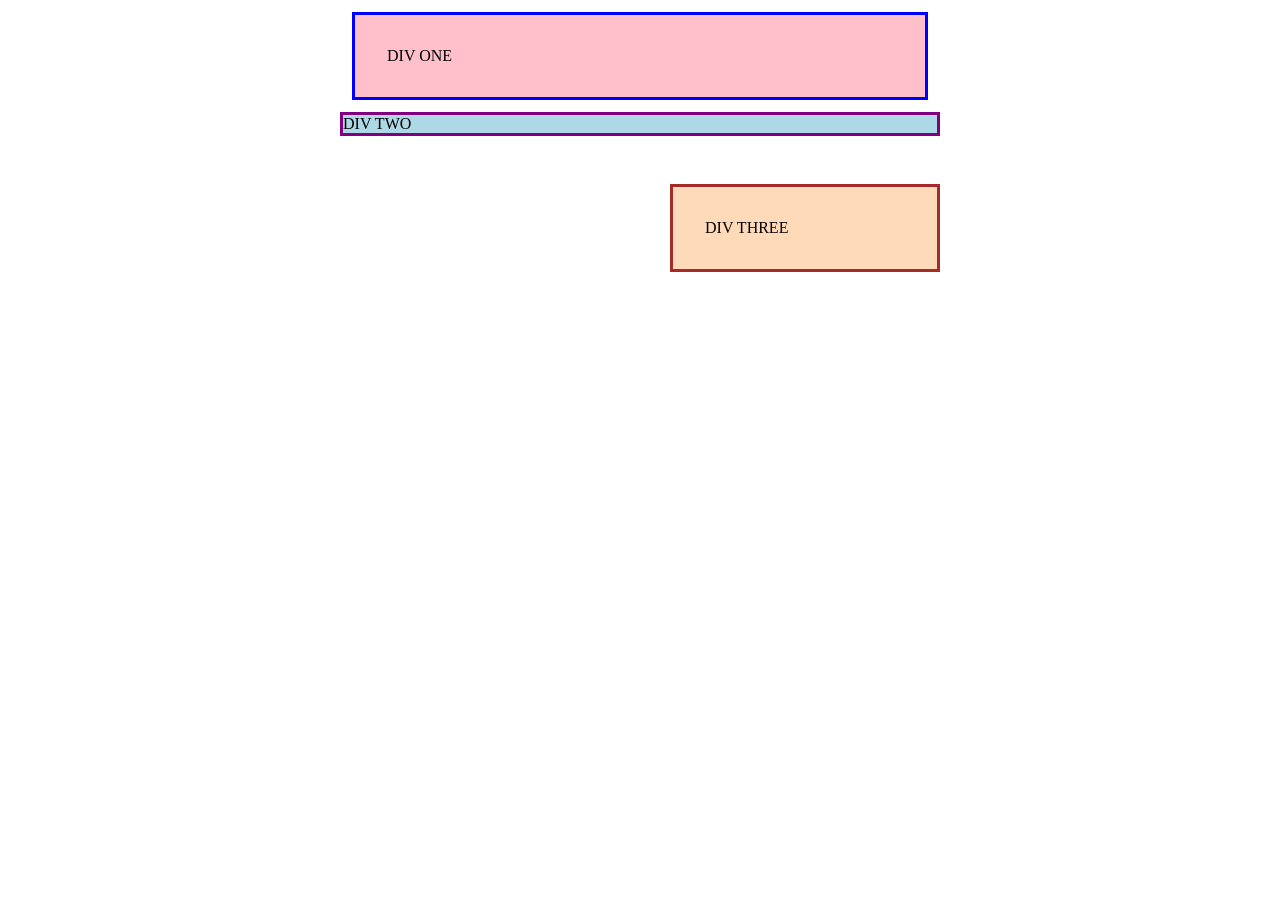
<file: foundations/block-and-inline/01-margin-and-padding-1/index.html>
<!DOCTYPE html>
<html lang="en">
  <head>
    <meta charset="UTF-8">
    <meta http-equiv="X-UA-Compatible" content="IE=edge">
    <meta name="viewport" content="width=device-width, initial-scale=1.0">
    <title>Margin and Padding exercise</title>
    <link rel="stylesheet" href="style.css">
  </head>
  <body>
    <div class="one">
      DIV ONE
    </div>
    <div class="two">
      DIV TWO
    </div>
    <div class="three">
      DIV THREE
    </div>
  </body>
</html>
</file>
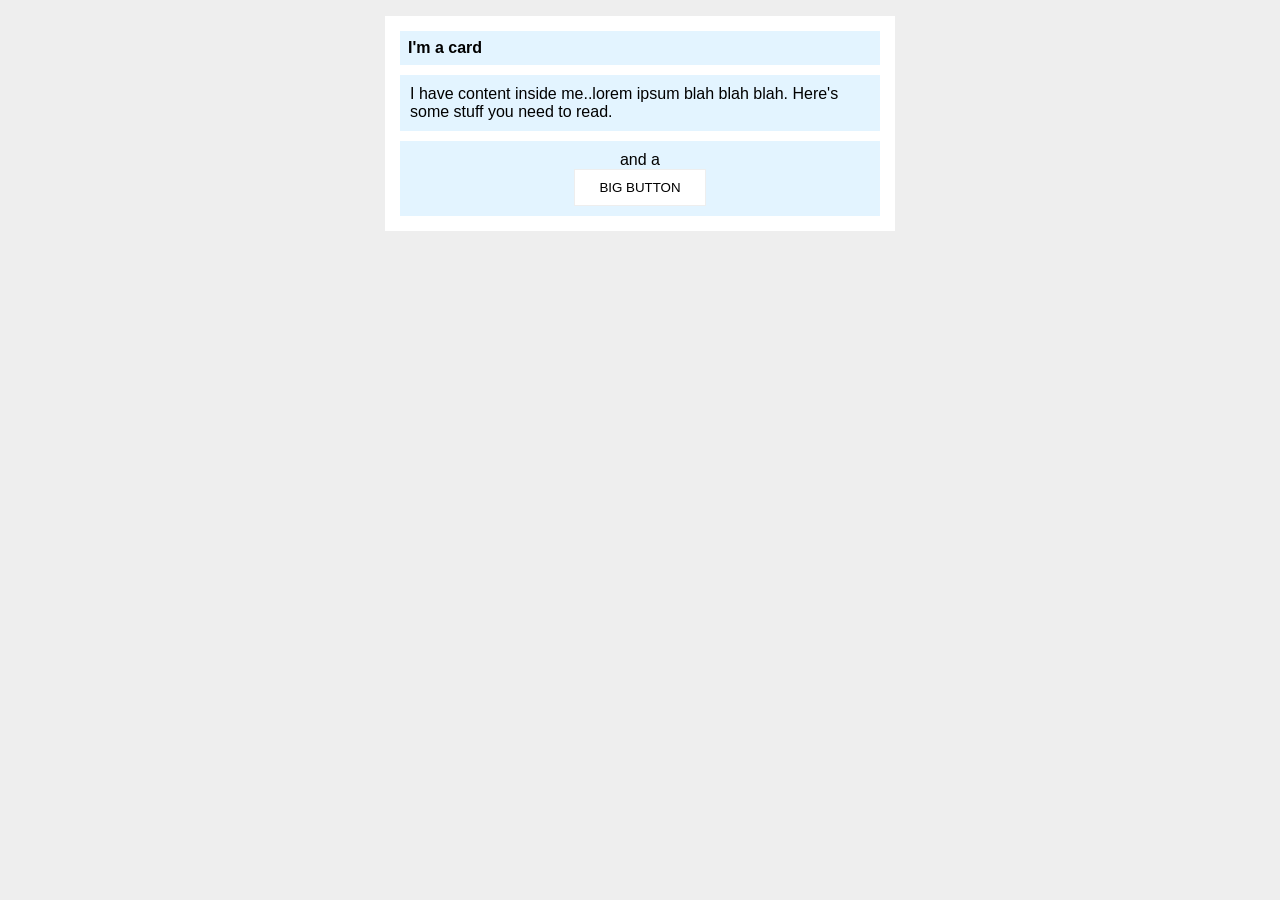
<file: foundations/block-and-inline/02-margin-and-padding-2/index.html>
<!DOCTYPE html>
<html lang="en">
  <head>
    <meta charset="UTF-8">
    <meta http-equiv="X-UA-Compatible" content="IE=edge">
    <meta name="viewport" content="width=device-width, initial-scale=1.0">
    <title>Margin and Padding exercise 2</title>
    <link rel="stylesheet" href="style.css">
  </head>
  <body>
    <div class="card">
      <h1 class="title">I'm a card</h1>
      <div class="content">I have content inside me..lorem ipsum blah blah blah. Here's some stuff you need to read.</div>
      <div class="button-container">and a <button>BIG BUTTON</button></div>
    </div>
  </body>
</html>
</file>
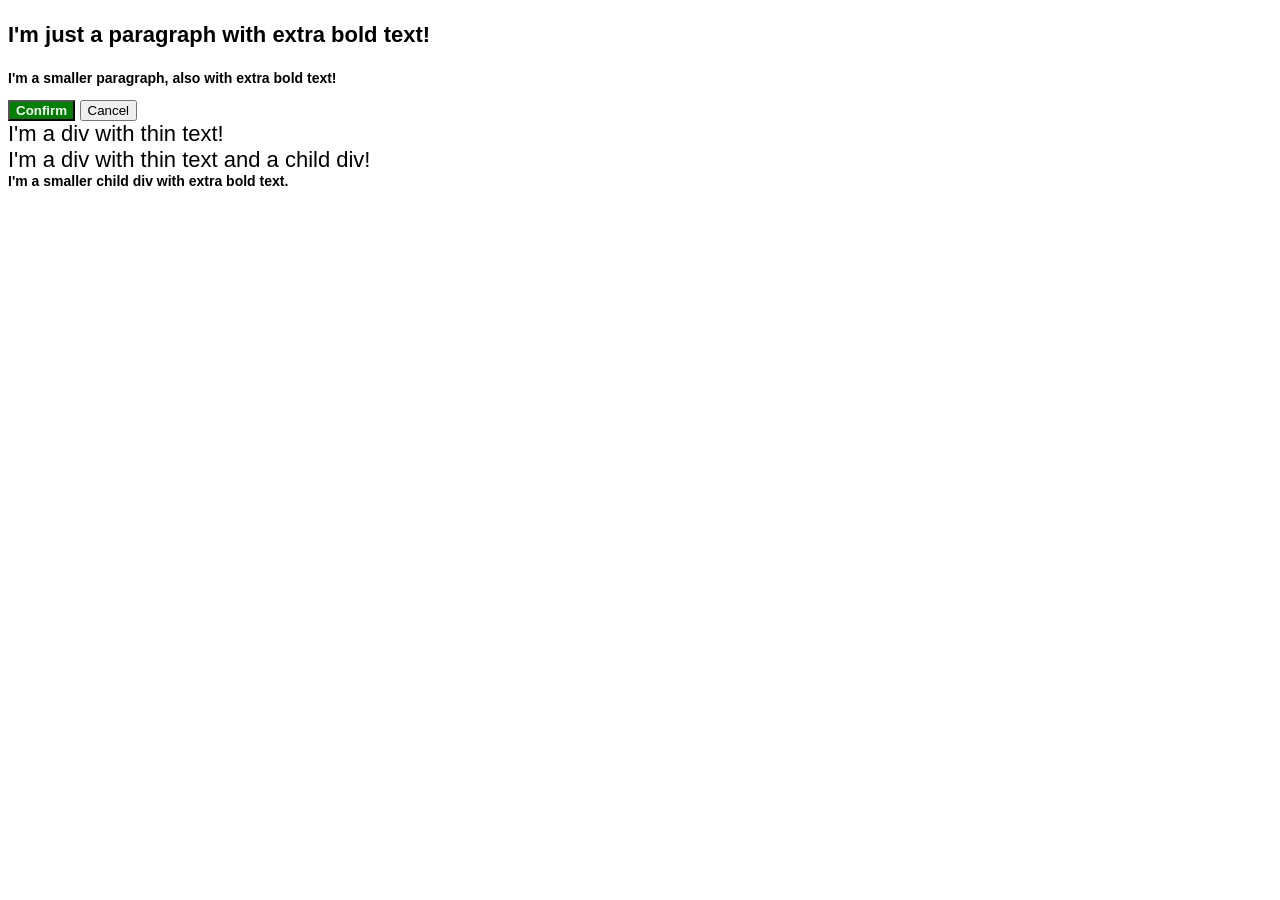
<file: foundations/cascade/01-cascade-fix/index.html>
<!DOCTYPE html>
<html lang="en">
  <head>
    <meta charset="UTF-8">
    <meta http-equiv="X-UA-Compatible" content="IE=edge">
    <meta name="viewport" content="width=device-width, initial-scale=1.0">
    <title>Fix the Cascade</title>
    <link rel="stylesheet" href="style.css">
  </head>
  <body>
    <p class="para">I'm just a paragraph with extra bold text!</p>
    <p class="para small-para">I'm a smaller paragraph, also with extra bold text!</p>

    <button id="confirm-button" class="button confirm">Confirm</button>
    <button id="cancel-button" class="button cancel">Cancel</button>

    <div class="text">I'm a div with thin text!</div>
    <div class="text">I'm a div with thin text and a child div!
      <div class="text child">I'm a smaller child div with extra bold text.</div>
    </div>
  </body>
</html>
</file>
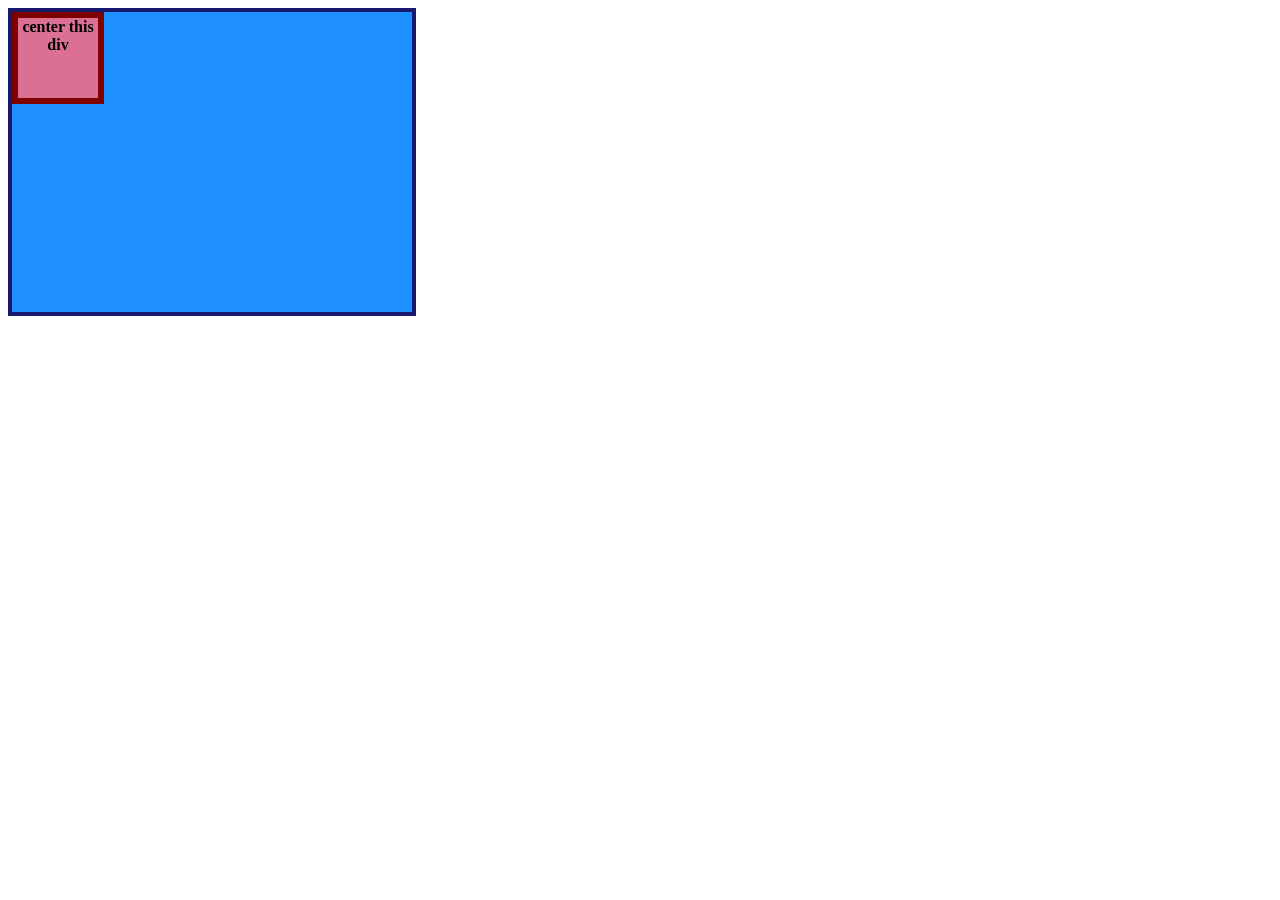
<file: foundations/flex/01-flex-center/index.html>
<!DOCTYPE html>
<html lang="en">
  <head>
    <meta charset="UTF-8">
    <meta http-equiv="X-UA-Compatible" content="IE=edge">
    <meta name="viewport" content="width=device-width, initial-scale=1.0">
    <title>CENTER THIS DIV</title>
    <link rel="stylesheet" href="style.css">
  </head>
  <body>
    <div class="container">
      <div class="box">center this div</div>
    </div>
  </body>
</html>
</file>
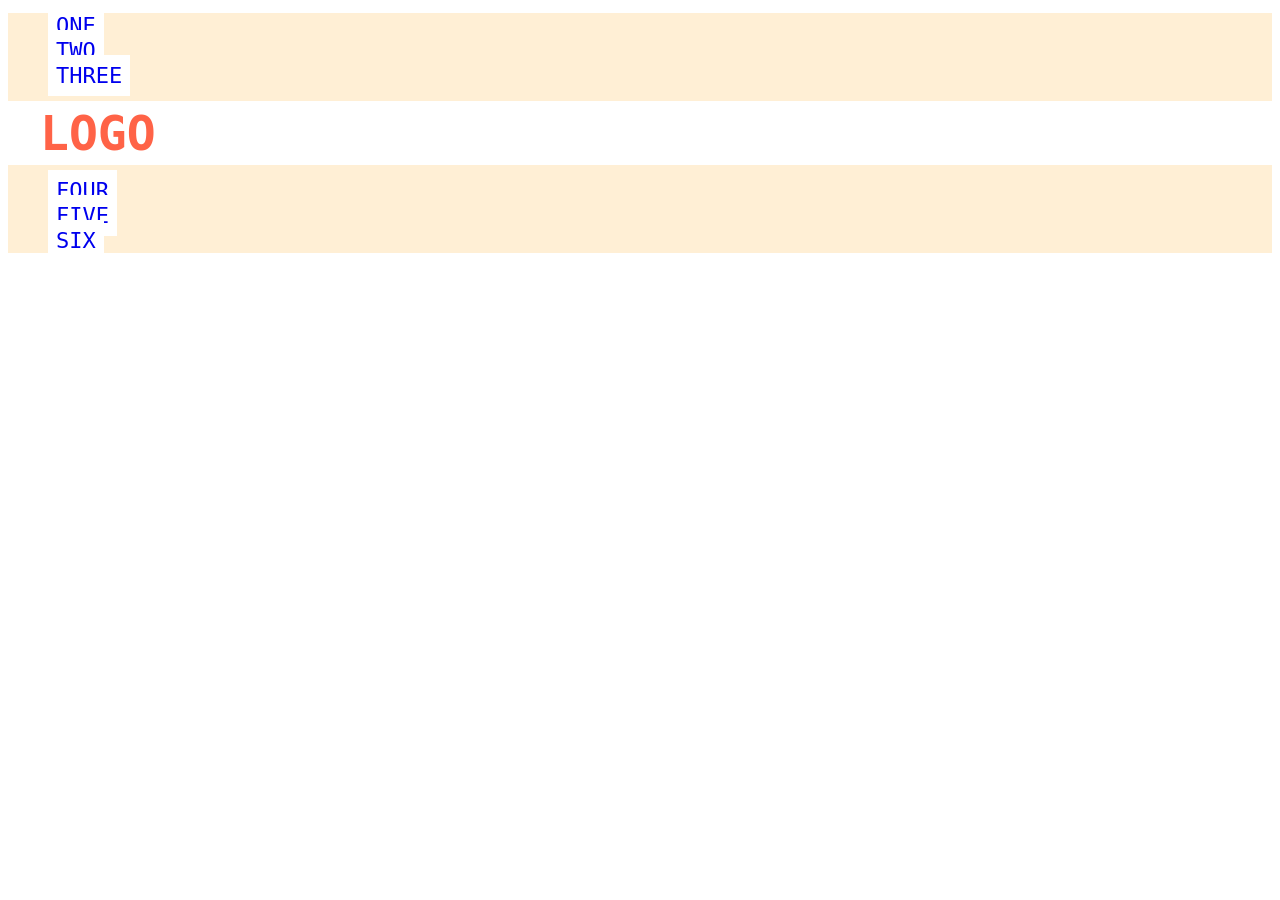
<file: foundations/flex/02-flex-header/index.html>
<!DOCTYPE html>
<html lang="en">
  <head>
    <meta charset="UTF-8">
    <meta http-equiv="X-UA-Compatible" content="IE=edge">
    <meta name="viewport" content="width=device-width, initial-scale=1.0">
    <title>Flex Header</title>
    <link rel="stylesheet" href="style.css">
  </head>
  <body>
    <div class="header">
      <div class="left-links">
        <ul>
          <li><a href="#">ONE</a></li>
          <li><a href="#">TWO</a></li>
          <li><a href="#">THREE</a></li>
        </ul>
      </div>
      <div class="logo">LOGO</div>
      <div class="right-links">
        <ul>
          <li><a href="#">FOUR</a></li>
          <li><a href="#">FIVE</a></li>
          <li><a href="#">SIX</a></li>
        </ul>
      </div>
    </div>
  </body>
</html>
</file>
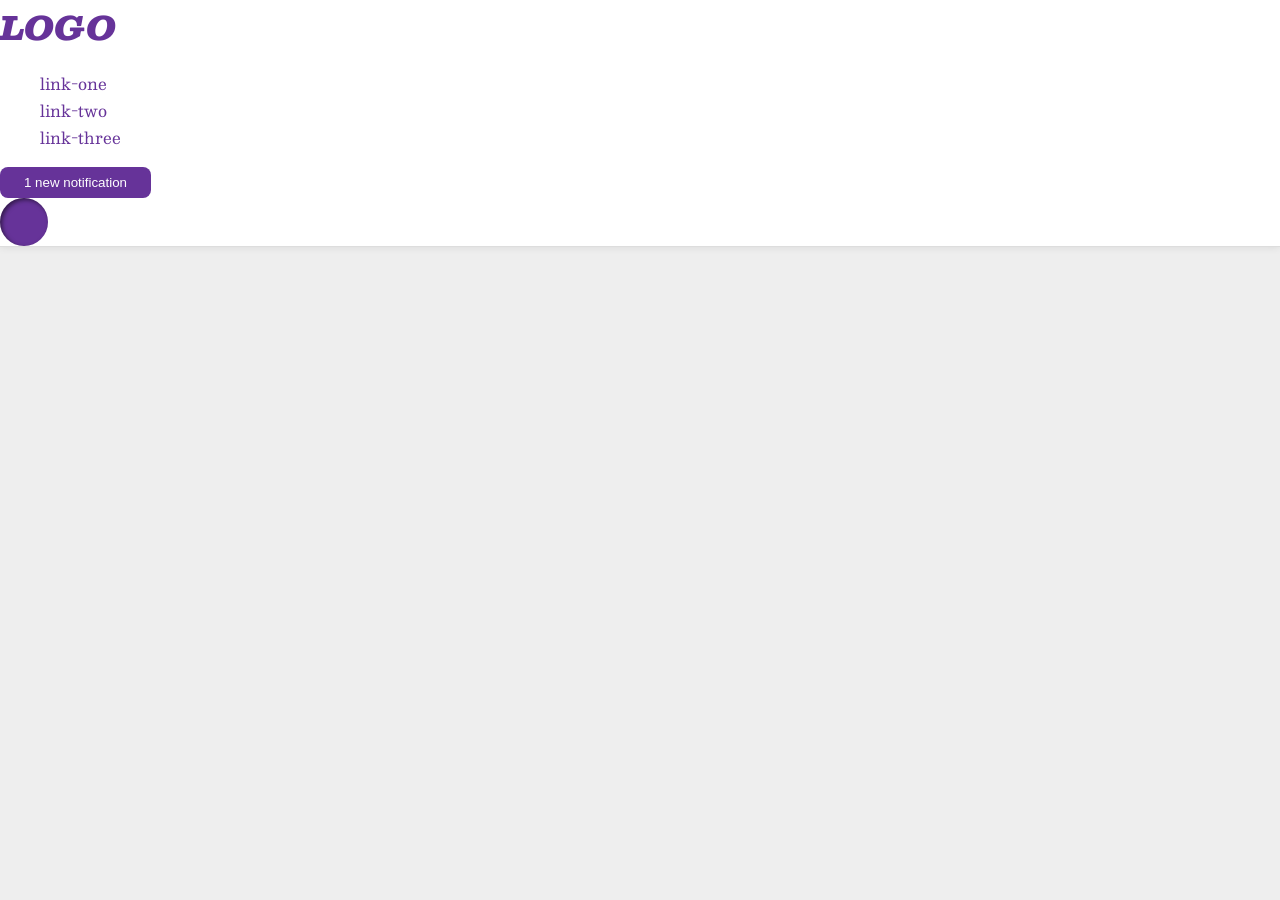
<file: foundations/flex/03-flex-header-2/index.html>
<!DOCTYPE html>
<html lang="en">
  <head>
    <meta charset="UTF-8">
    <meta http-equiv="X-UA-Compatible" content="IE=edge">
    <meta name="viewport" content="width=device-width, initial-scale=1.0">
    <title>Flex Header 2</title>
    <link rel="stylesheet" href="style.css">
  </head>
  <body>
    <div class="header">
      <div class="logo">
        LOGO
      </div>
      <ul class="links">
        <li><a href="https://google.com">link-one</a></li>
        <li><a href="https://google.com">link-two</a></li>
        <li><a href="https://google.com">link-three</a></li>
      </ul>
      <button class="notifications">
        1 new notification
      </button>
      <div class="profile-image"></div>
    </div>
  </body>
</html>
</file>
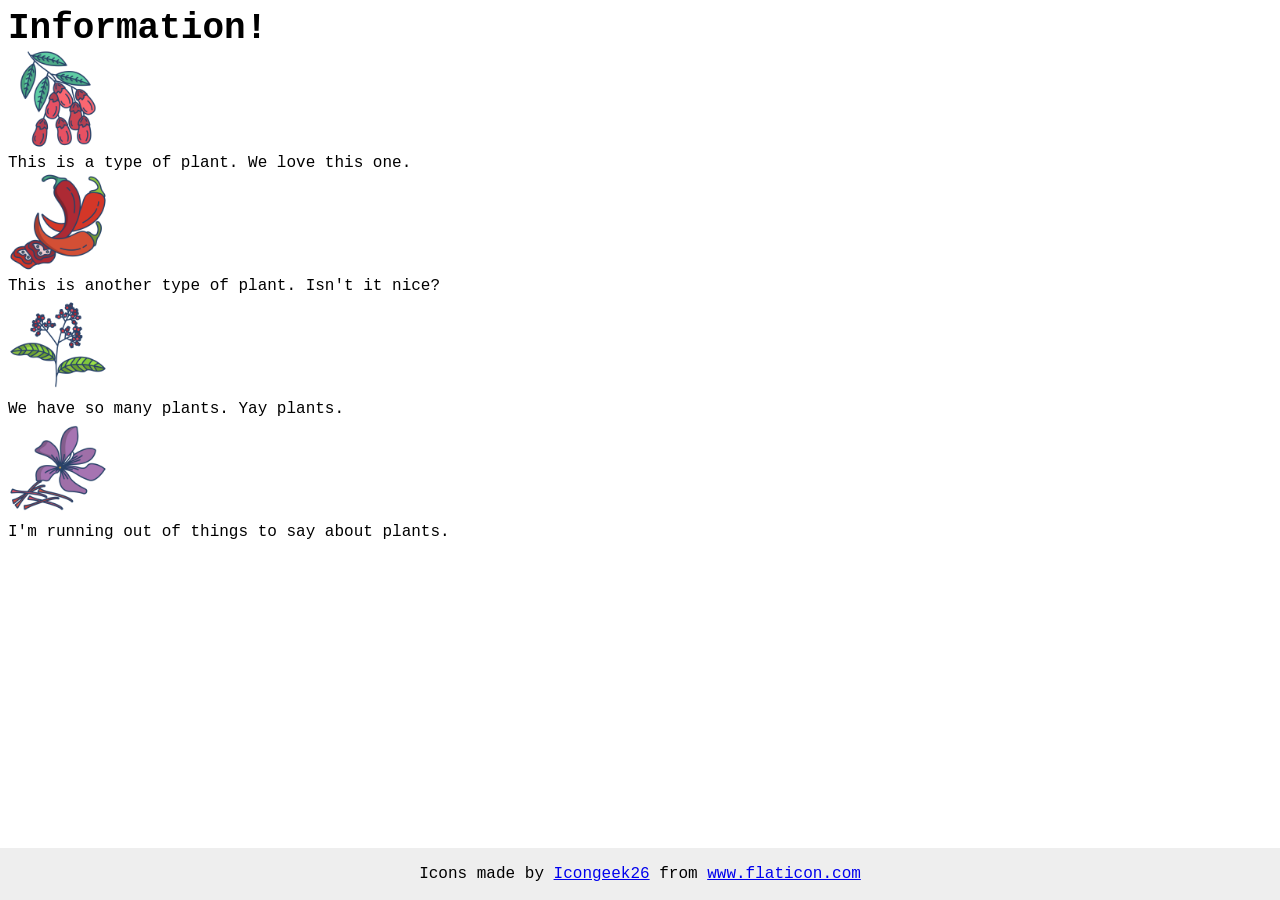
<file: foundations/flex/04-flex-information/index.html>
<!DOCTYPE html>
<html lang="en">
  <head>
    <meta charset="UTF-8">
    <meta http-equiv="X-UA-Compatible" content="IE=edge">
    <meta name="viewport" content="width=device-width, initial-scale=1.0">
    <title>Information</title>
    <link rel="stylesheet" href="style.css">
  </head>
  <body>
    <div class="title">Information!</div>

    <img src="./images/barberry.png" alt="barberry">
    <div class="text">This is a type of plant. We love this one.</div>

    <img src="./images/chilli.png" alt="chili">
    <div class="text">This is another type of plant. Isn't it nice?</div>

    <img src="./images/pepper.png" alt="pepper">
    <div class="text">We have so many plants. Yay plants.</div>

    <img src="./images/saffron.png" alt="saffron">
    <div class="text">I'm running out of things to say about plants.</div>

    <!-- disregard this section, it's here to give attribution to the creator of these icons -->
    <div class="footer">
      <div>Icons made by <a href="https://www.flaticon.com/authors/icongeek26" title="Icongeek26">Icongeek26</a> from <a href="https://www.flaticon.com/" title="Flaticon">www.flaticon.com</a></div>
    </div>
  </body>
</html>
</file>
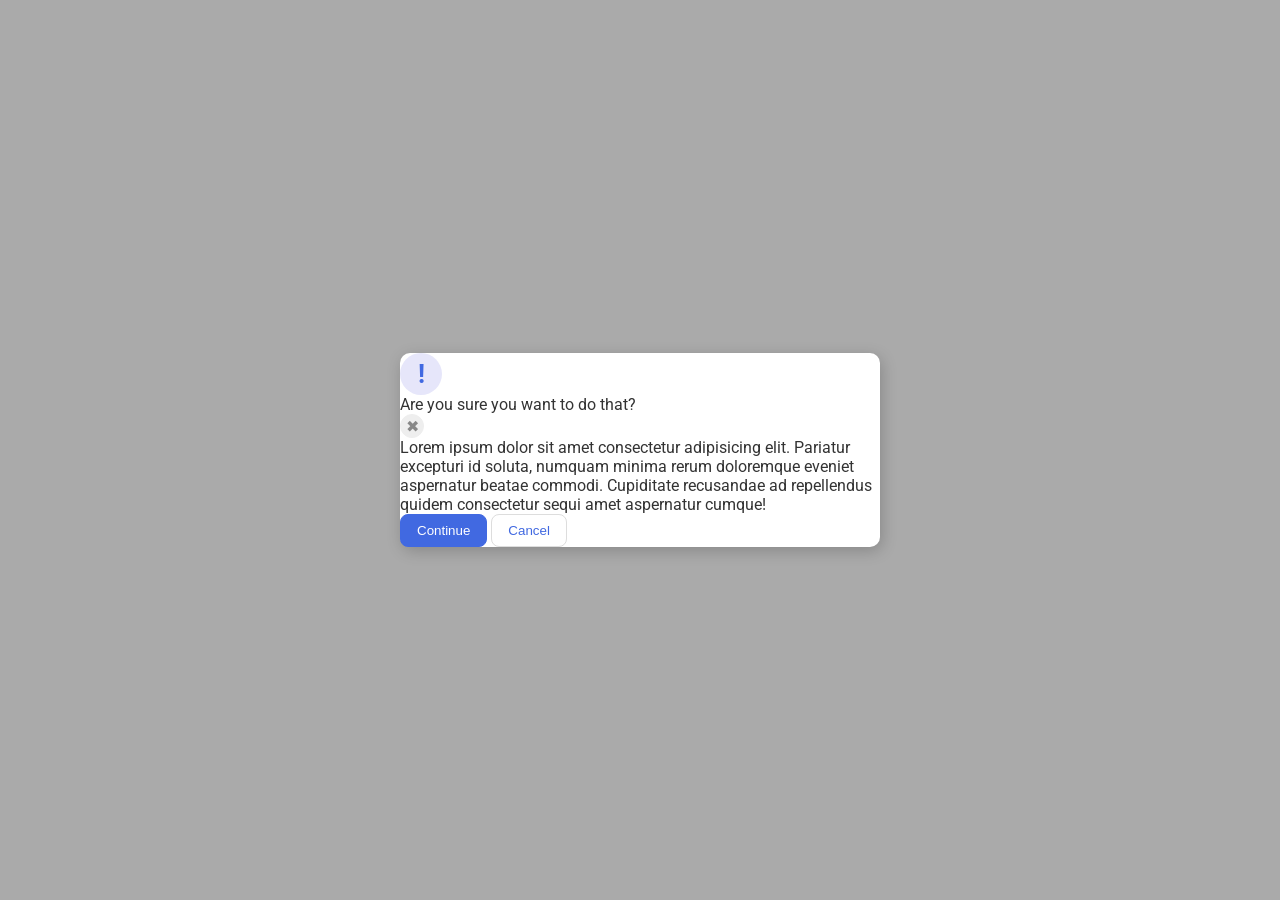
<file: foundations/flex/05-flex-modal/index.html>
<!DOCTYPE html>
<html lang="en">
  <head>
    <meta charset="UTF-8">
    <meta http-equiv="X-UA-Compatible" content="IE=edge">
    <meta name="viewport" content="width=device-width, initial-scale=1.0">
    <link rel="stylesheet" href="style.css">
    <title>Modal</title>
  </head>
  <body>
    <div class="modal">
      <div class="icon">!</div>
      <div class="header">Are you sure you want to do that?</div>
      <button class="close-button">✖</button>
      <div class="text">Lorem ipsum dolor sit amet consectetur adipisicing elit. Pariatur excepturi id soluta, numquam minima rerum doloremque eveniet aspernatur beatae commodi. Cupiditate recusandae ad repellendus quidem consectetur sequi amet aspernatur cumque!</div>
      <button class="continue">Continue</button>
      <button class="cancel">Cancel</button>
    </div>
  </body>
</html>
</file>
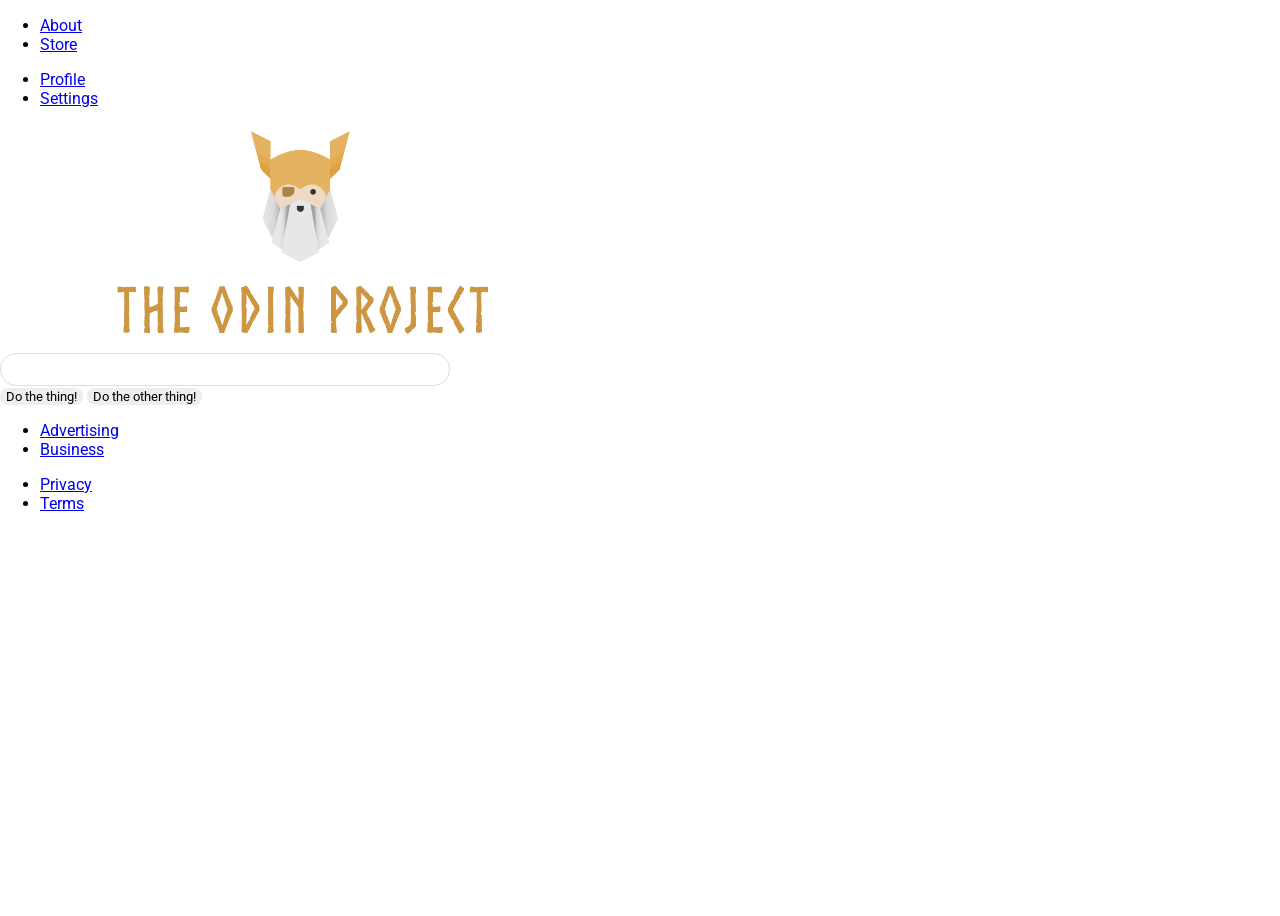
<file: foundations/flex/06-flex-layout/index.html>
<!DOCTYPE html>
<html lang="en">
  <head>
    <meta charset="UTF-8">
    <meta http-equiv="X-UA-Compatible" content="IE=edge">
    <meta name="viewport" content="width=device-width, initial-scale=1.0">
    <title>LAYOUT</title>
    <link rel="stylesheet" href="./style.css">
  </head>
  <body>
    <div class="header">
      <ul class="left-links">
        <li><a href="#">About</a></li>
        <li><a href="#">Store</a></li>
      </ul>
      <ul class="right-links">
        <li><a href="#">Profile</a></li>
        <li><a href="#">Settings</a></li>
      </ul>
    </div>
    <div class="content">
      <img src="./logo.png" alt="Project logo. Represents odin with the project name.">
      <div class="input">
        <input type="text">
      </div>
      <div class="buttons">
        <button>Do the thing!</button>
        <button>Do the other thing!</button>
      </div>
    </div>
    <div class="footer">
      <ul class="left-links">
        <li><a href="#">Advertising</a></li>
        <li><a href="#">Business</a></li>
      </ul>
      <ul class="right-links">
        <li><a href="#">Privacy</a></li>
        <li><a href="#">Terms</a></li>
      </ul>
    </div>
  </body>
</html>
</file>
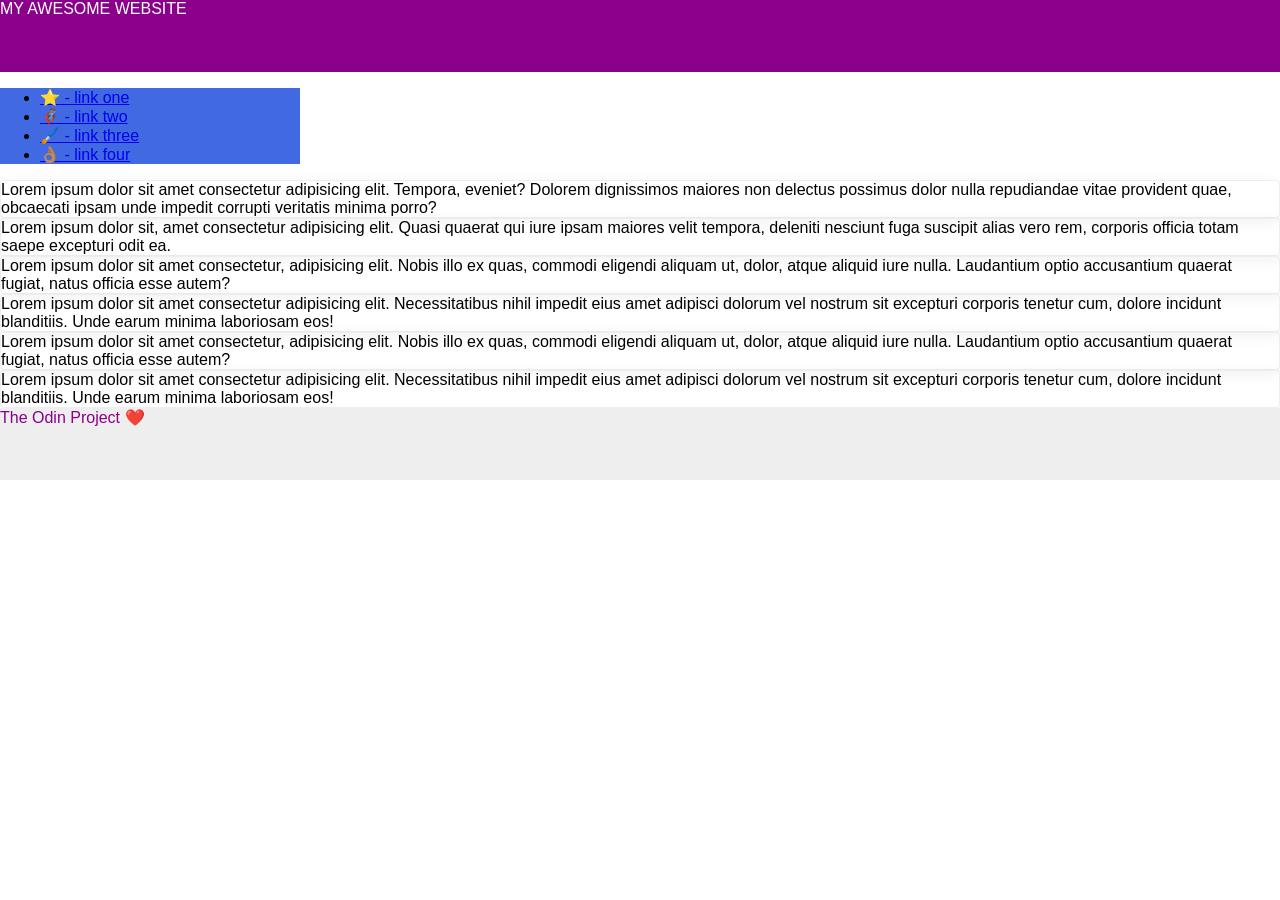
<file: foundations/flex/07-flex-layout-2/index.html>
<!DOCTYPE html>
<html lang="en">
  <head>
    <meta charset="UTF-8">
    <meta http-equiv="X-UA-Compatible" content="IE=edge">
    <meta name="viewport" content="width=device-width, initial-scale=1.0">
    <title>The Holy Grail</title>
    <link rel="stylesheet" href="style.css">
  </head>
  <body>
    <div class="header">
      MY AWESOME WEBSITE
    </div>
    
    <div class="sidebar">
      <ul>
        <li><a href="#">⭐ - link one</a></li>
        <li><a href="#">🦸🏽‍♂️ - link two</a></li>
        <li><a href="#">🖌️ - link three</a></li>
        <li><a href="#">👌🏽 - link four</a></li>
      </ul>
    </div>

    <div class="card">Lorem ipsum dolor sit amet consectetur adipisicing elit. Tempora, eveniet? Dolorem dignissimos maiores non delectus possimus dolor nulla repudiandae vitae provident quae, obcaecati ipsam unde impedit corrupti veritatis minima porro?</div>
    <div class="card">Lorem ipsum dolor sit, amet consectetur adipisicing elit. Quasi quaerat qui iure ipsam maiores velit tempora, deleniti nesciunt fuga suscipit alias vero rem, corporis officia totam saepe excepturi odit ea.</div>
    <div class="card">Lorem ipsum dolor sit amet consectetur, adipisicing elit. Nobis illo ex quas, commodi eligendi aliquam ut, dolor, atque aliquid iure nulla. Laudantium optio accusantium quaerat fugiat, natus officia esse autem?</div>
    <div class="card">Lorem ipsum dolor sit amet consectetur adipisicing elit. Necessitatibus nihil impedit eius amet adipisci dolorum vel nostrum sit excepturi corporis tenetur cum, dolore incidunt blanditiis. Unde earum minima laboriosam eos!</div>
    <div class="card">Lorem ipsum dolor sit amet consectetur, adipisicing elit. Nobis illo ex quas, commodi eligendi aliquam ut, dolor, atque aliquid iure nulla. Laudantium optio accusantium quaerat fugiat, natus officia esse autem?</div>
    <div class="card">Lorem ipsum dolor sit amet consectetur adipisicing elit. Necessitatibus nihil impedit eius amet adipisci dolorum vel nostrum sit excepturi corporis tenetur cum, dolore incidunt blanditiis. Unde earum minima laboriosam eos!</div>
    
    <div class="footer">
      The Odin Project ❤️
    </div>
  </body>
</html>
</file>
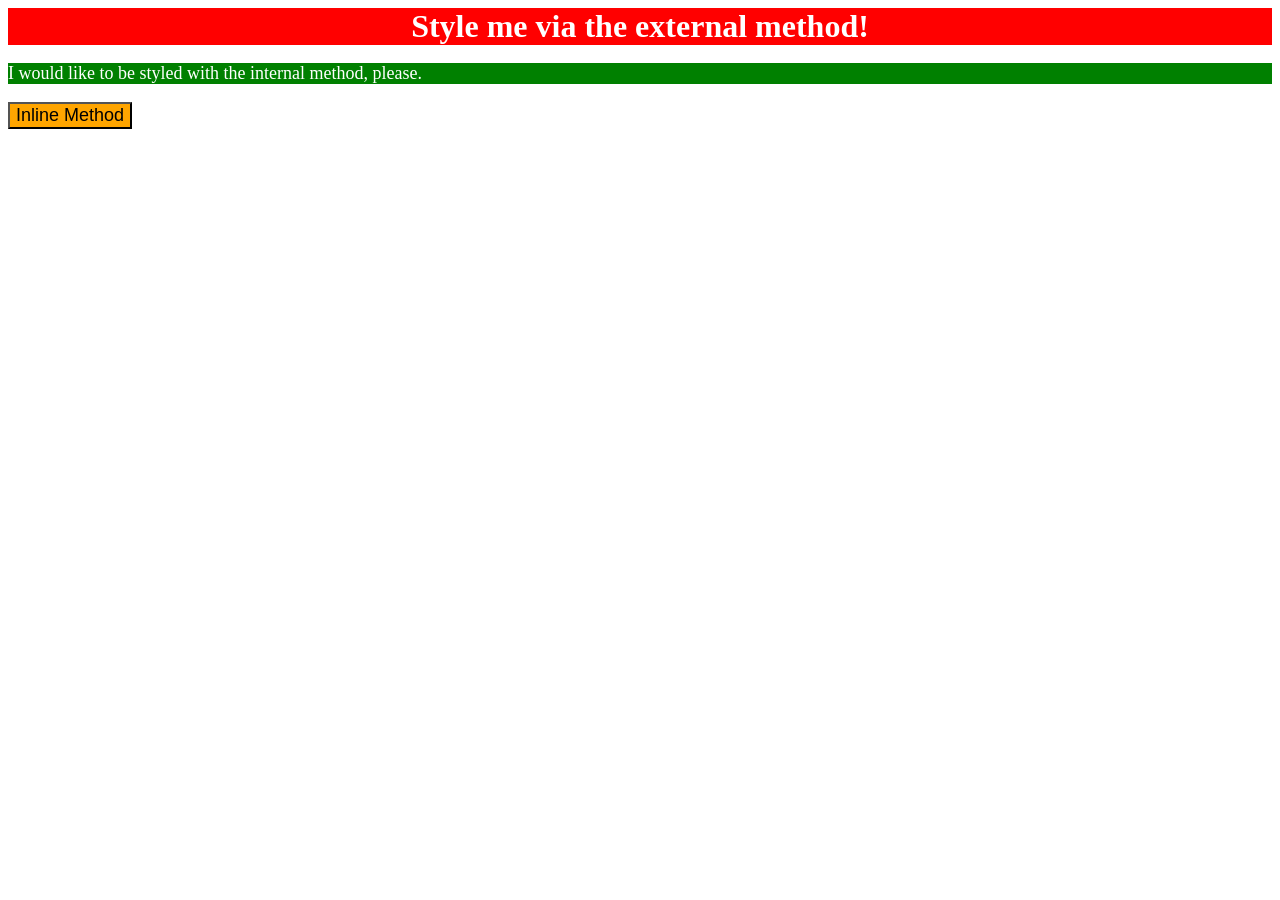
<file: foundations/intro-to-css/01-css-methods/index.html>
<!DOCTYPE html>
<html lang="en">
  <head>
    <meta charset="UTF-8">
    <meta http-equiv="X-UA-Compatible" content="IE=edge">
    <meta name="viewport" content="width=device-width, initial-scale=1.0">
    <title>Methods for Adding CSS</title>
    <link rel="Stylesheet" href="style.css">
    <style>

      p {
        background-color: green;
        color: white;
        font-size: 18px;
      }

    </style>
  </head>
  <body>
    <div>Style me via the external method!</div>
    <p>I would like to be styled with the internal method, please.</p>
    <button style="background-color: orange; font-size: 18px;">Inline Method</button>
  </body>
</html>
</file>
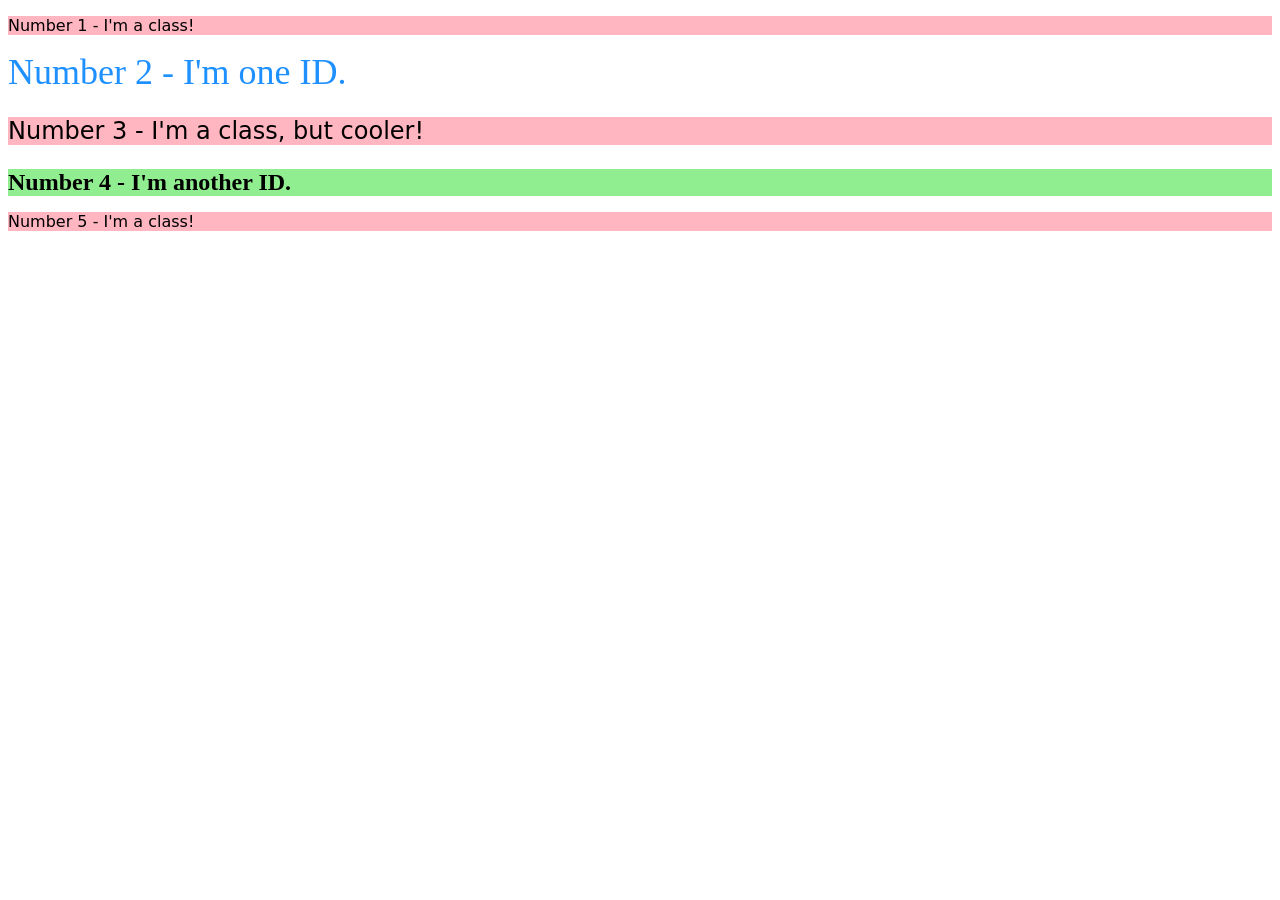
<file: foundations/intro-to-css/02-class-id-selectors/index.html>
<!DOCTYPE html>
<html lang="en">
  <head>
    <meta charset="UTF-8">
    <meta http-equiv="X-UA-Compatible" content="IE=edge">
    <meta name="viewport" content="width=device-width, initial-scale=1.0">
    <title>Class and ID Selectors</title>
    <link rel="stylesheet" href="style.css">
  </head>
  <body>
    <p class="odd">Number 1 - I'm a class!</p>
    <div id="secondElement">Number 2 - I'm one ID.</div>
    <p class="odd thirdElement">Number 3 - I'm a class, but cooler!</p>
    <div id="fourthElement">Number 4 - I'm another ID.</div>
    <p class="odd">Number 5 - I'm a class!</p>
  </body>
</html>
</file>
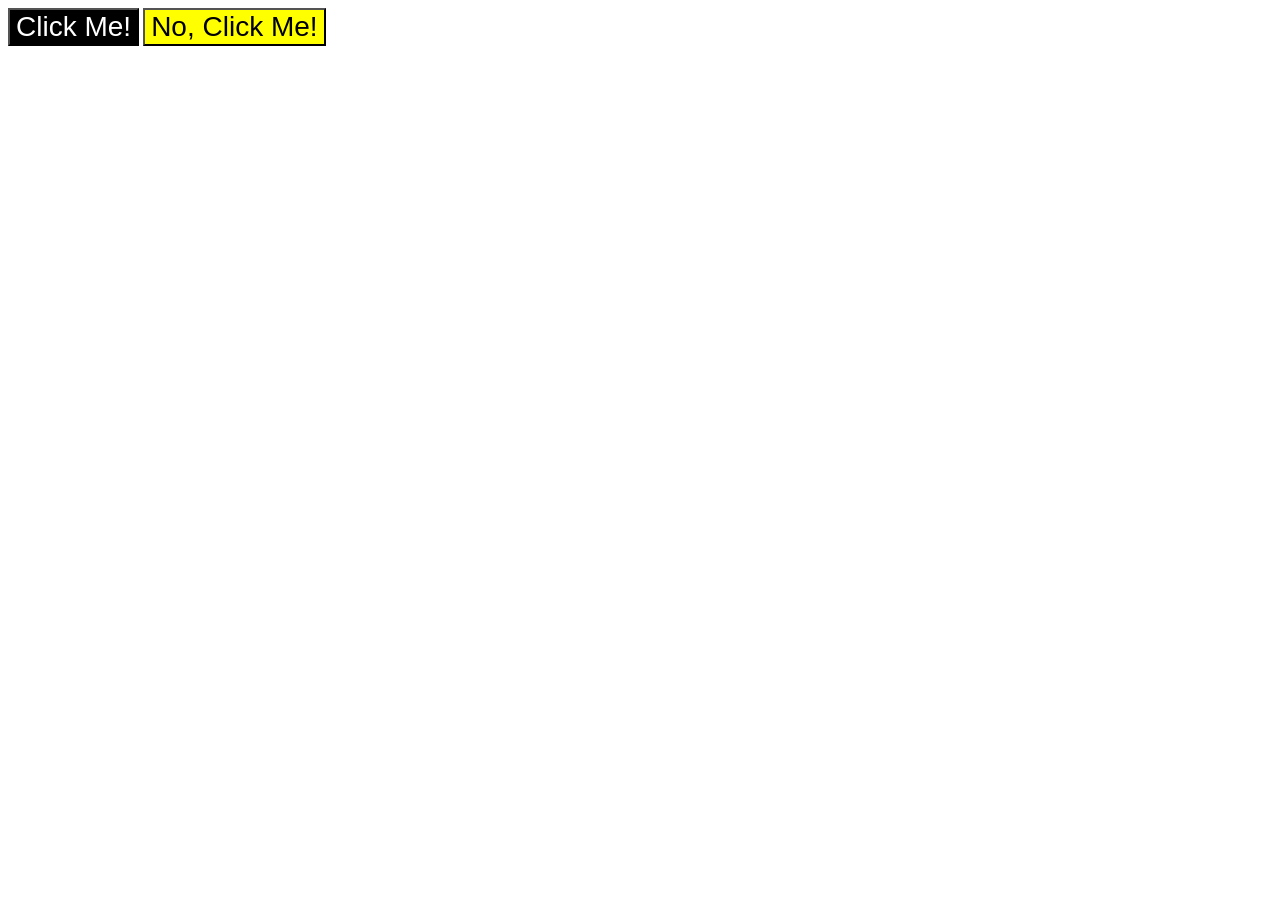
<file: foundations/intro-to-css/03-grouping-selectors/index.html>
<!DOCTYPE html>
<html lang="en">
  <head>
    <meta charset="UTF-8">
    <meta http-equiv="X-UA-Compatible" content="IE=edge">
    <meta name="viewport" content="width=device-width, initial-scale=1.0">
    <title>Grouping Selectors</title>
    <link rel="stylesheet" href="style.css">
  </head>
  <body>
    <button class="firstElement">Click Me!</button>
    <button class="secondElement">No, Click Me!</button>
  </body>
</html>
</file>
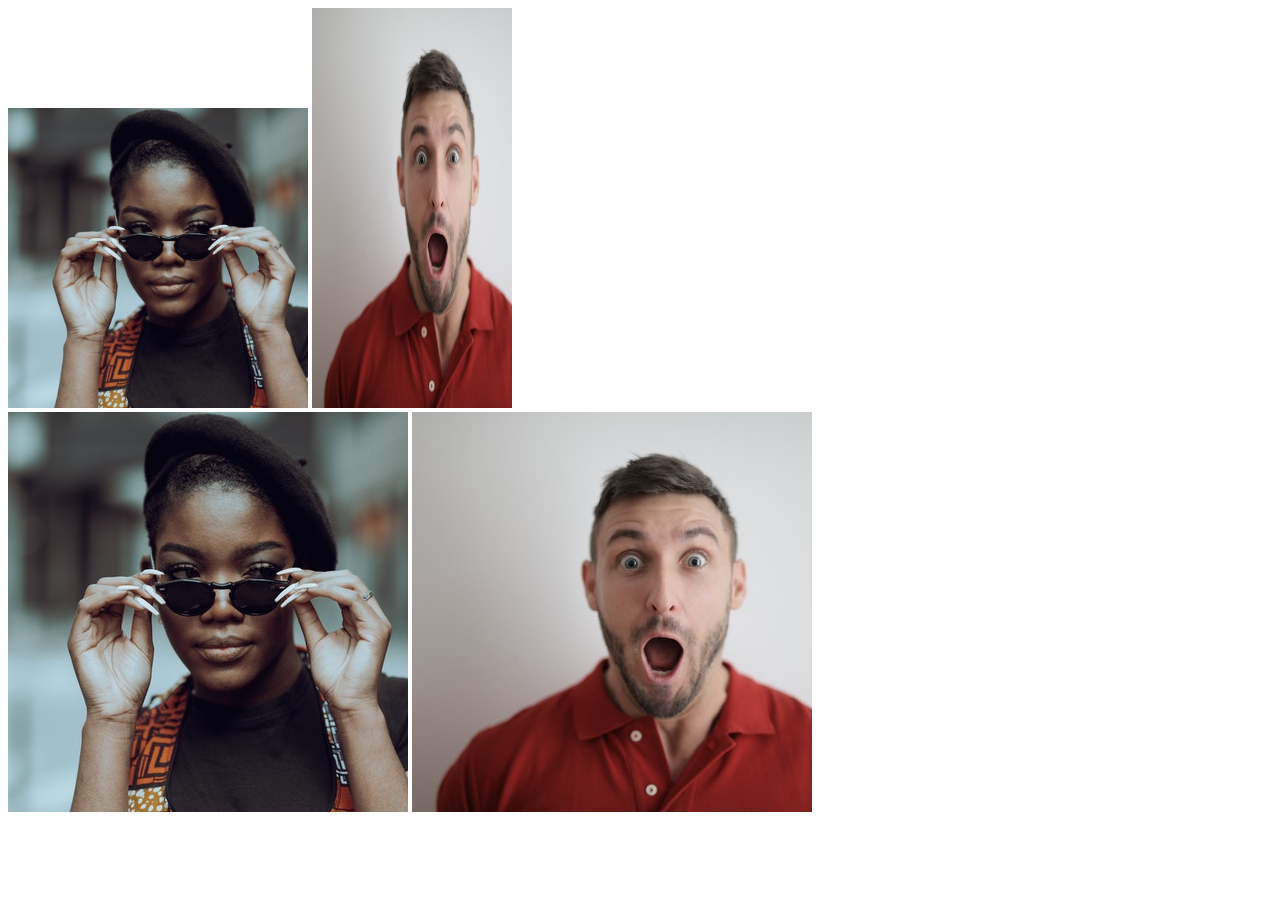
<file: foundations/intro-to-css/04-chaining-selectors/index.html>
<!DOCTYPE html>
<html lang="en">
  <head>
    <meta charset="UTF-8">
    <meta http-equiv="X-UA-Compatible" content="IE=edge">
    <meta name="viewport" content="width=device-width, initial-scale=1.0">
    <title>Chaining Selectors</title>
    <link rel="stylesheet" href="style.css">
  </head>
  <body>
    <!-- Use the classes BELOW this line -->
    <div>
      <img class="avatar proportioned" src="./images/pexels-katho-mutodo-8434791.jpg" alt="Woman with glasses">
      <img class="avatar distorted" src="./images/pexels-andrea-piacquadio-3777931.jpg" alt="Man with surprised expression">
    </div>
    <!-- Use the classes ABOVE this line -->
    <div>
      <img class="original proportioned" src="./images/pexels-katho-mutodo-8434791.jpg" alt="Woman with glasses">
      <img class="original distorted" src="./images/pexels-andrea-piacquadio-3777931.jpg" alt="Man with surprised expression">
    </div>
  </body>
</html>
</file>
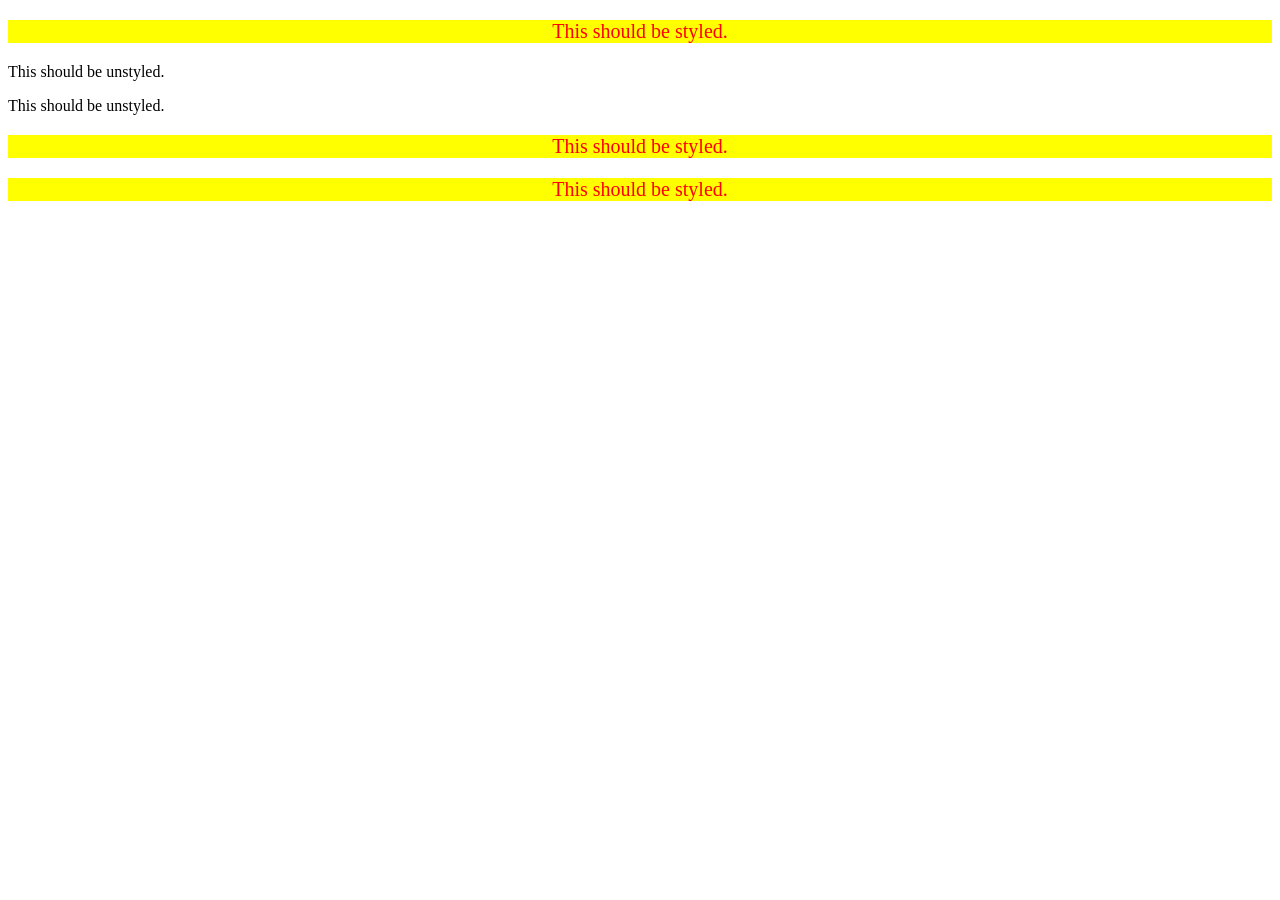
<file: foundations/intro-to-css/05-descendant-combinator/index.html>
<!DOCTYPE html>
<html lang="en">
  <head>
    <meta charset="UTF-8">
    <meta http-equiv="X-UA-Compatible" content="IE=edge">
    <meta name="viewport" content="width=device-width, initial-scale=1.0">
    <title>Descendant Combinator</title>
    <link rel="stylesheet" href="style.css">
  </head>
  <body>
    <div class="container">
      <p class="text">This should be styled.</p>
    </div>
    <p class="text">This should be unstyled.</p>
    <p class="text">This should be unstyled.</p>
    <div class="container">
      <p class="text">This should be styled.</p>
      <p class="text">This should be styled.</p>
    </div>
  </body>
</html>
</file>
<file: foundations/block-and-inline/01-margin-and-padding-1/style.css>
body {
  max-width: 600px;
  margin: 0 auto;
}

.one {
  background: pink;
  border: 3px solid blue;
  /* CHANGE ME */
  padding: 32px;
  margin: 12px;
}

.two {
  background: lightblue;
  border: 3px solid purple;
  /* CHANGE ME */
  margin-bottom: 48px;
}

.three {
  background: peachpuff;
  border: 3px solid brown;
  width: 200px;
  /* CHANGE ME */
  padding: 32px;
  margin-left: auto;
}
</file>
<file: foundations/block-and-inline/02-margin-and-padding-2/style.css>
body {
  background: #eee;
  font-family: sans-serif;
  font-size: 16px;
}

.card {
  width: 500px;
  background: #fff;
  margin: 16px auto;
  padding: 5px; 
}

.title {
  background: #e3f4ff;
  font-size: 16px;
  margin: 10px;
  padding: 8px;
}

.content {
  background: #e3f4ff;
  margin: 10px;
  padding: 10px;
}

.button-container {
  background: #e3f4ff;
  margin: 10px;
  padding: 10px;
  text-align: center;
}

button {
  background: white;
  border: 1px solid #eee;
  margin: 0 auto;
  padding: 10px 24px;
  display: block;
  
}
</file>
<file: foundations/cascade/01-cascade-fix/style.css>
body {
  font-family: Arial, Helvetica, sans-serif;
}

.para,
.small-para {
  color: hsl(0, 0%, 0%);
  font-weight: 800;
}

.para.small-para {
  font-size: 14px;
  font-weight: 800;
}

.para {
  font-size: 22px;
}

.confirm {
  background: green;
  color: white;
  font-weight: bold;
} 

.button .cancel{
  background-color: rgb(255, 255, 255);
  color: rgb(0, 0, 0);
  font-size: 20px;
}

.text.child {
  color: rgb(0, 0, 0);
  font-weight: 800;
  font-size: 14px;
}

div.text {
  color: rgb(0, 0, 0);
  font-size: 22px;
  font-weight: 100;
}
</file>
<file: foundations/flex/01-flex-center/style.css>
.container {
  background: dodgerblue;
  border: 4px solid midnightblue;
  width: 400px;
  height: 300px;
}

.box {
  background: palevioletred;
  font-weight: bold;
  text-align: center;
  border: 6px solid maroon;
  width: 80px;
  height: 80px;
}
</file>
<file: foundations/flex/02-flex-header/style.css>
.header  {
  font-family: monospace;
  background: papayawhip;
}

.logo {
  font-size: 48px;
  font-weight: 900;
  color: tomato;
  background: white;
  padding: 4px 32px;
}

ul {
  /* this removes the dots on the list items*/
  list-style-type: none;
}

a {
  font-size: 22px;
  background: white;
  padding: 8px;
  /* this removes the line under the links */
  text-decoration: none;
}
</file>
<file: foundations/flex/03-flex-header-2/style.css>
/* this is some magical font-importing.  
you'll learn about it later. */
@import url('https://fonts.googleapis.com/css2?family=Besley:ital,wght@0,400;1,900&display=swap');

body {
  margin: 0;
  background: #eee;
  font-family: Besley, serif;
}

.header {
  background: white;
  border-bottom: 1px solid #ddd;
  box-shadow: 0 0 8px rgba(0,0,0,.1);
}

.profile-image {
  background: rebeccapurple;
  box-shadow: inset 2px 2px 4px rgba(0,0,0,.5);
  border-radius: 50%;
  width: 48px;
  height: 48px;
}

.logo {
  color: rebeccapurple;
  font-size: 32px;
  font-weight: 900;
  font-style: italic;
}

button {
  border: none;
  border-radius: 8px;
  background: rebeccapurple;
  color: white;
  padding: 8px 24px;
}

a {
  /* this removes the line under our links */
  text-decoration: none;
  color: rebeccapurple;
}

ul {
  list-style-type: none;
}
</file>
<file: foundations/flex/04-flex-information/style.css>
body {
  font-family: 'Courier New', Courier, monospace;
}

img {
  width: 100px;
  height: 100px;
}

.title {
  font-size: 36px;
  font-weight: 900;
}

/* do not edit this footer */
.footer {
  position: fixed;
  bottom: 0;
  left: 0;
  right: 0;
  height: 52px;
  display: flex;
  align-items: center;
  justify-content: center;
  background: #eee;
}
</file>
<file: foundations/flex/05-flex-modal/style.css>
@import url('https://fonts.googleapis.com/css2?family=Roboto:wght@400;700&display=swap');

html, body {
  height: 100%;
}

body {
  font-family: Roboto, sans-serif;
  margin: 0;
  background: #aaa;
  color: #333;
  /* I'll give you this one for free lol */
  display: flex;
  align-items: center;
  justify-content: center;
}

.modal {
  background: white;
  width: 480px;
  border-radius: 10px;
  box-shadow: 2px 4px 16px rgba(0,0,0,.2);
}

.icon {
  color: royalblue;
  font-size: 26px;
  font-weight: 700;
  background: lavender;
  width: 42px;
  height: 42px;
  border-radius: 50%;
  display: flex;
  align-items: center;
  justify-content: center;
}

.close-button {
  background: #eee;
  border-radius: 50%;
  color: #888;
  font-weight: 400;
  font-size: 16px;
  height: 24px;
  width: 24px;
  display: flex;
  align-items: center;
  justify-content: center;
  border: 1px solid #eee;
  padding: 0;
}

button {
  cursor: pointer;
  padding: 8px 16px;
  border-radius: 8px;
}

button.continue {
  background: royalblue;
  border: 1px solid royalblue;
  color: white;
}

button.cancel {
  background: white;
  border: 1px solid #ddd;
  color: royalblue;
}
</file>
<file: foundations/flex/06-flex-layout/style.css>
@import url('https://fonts.googleapis.com/css2?family=Roboto:wght@400;700&display=swap');

body {
  height: 100vh;
  margin: 0;
  overflow: hidden;
  font-family: Roboto, sans-serif;
}

img {
  width: 600px;
}

button {
  font-family: Roboto, sans-serif;
  border: none;
  border-radius: 8px;
  background: #eee;
}

input {
  border: 1px solid #ddd;
  border-radius: 16px;
  padding: 8px 24px;
  width: 400px;
}
</file>
<file: foundations/flex/07-flex-layout-2/style.css>
body {
  font-family: -apple-system, BlinkMacSystemFont, 'Segoe UI', Roboto, Oxygen, Ubuntu, Cantarell, 'Open Sans', 'Helvetica Neue', sans-serif;
  margin: 0;
  min-height: 100vh;
}

.header {
  height: 72px;
  background: darkmagenta;
  color: white;
}

.footer {
  height: 72px;
  background: #eee;
  color: darkmagenta;
}

.sidebar {
  width: 300px;
  background: royalblue;
  box-sizing: border-box;
}

.card {
  border: 1px solid #eee;
  box-shadow: 2px 4px 16px rgba(0,0,0,.06);
  border-radius: 4px;
}
</file>
<file: foundations/intro-to-css/01-css-methods/style.css>
div {
    background-color: red;
    color: white;
    font-size: 32px;
    text-align: center;
    font-weight: bold;
}
</file>
<file: foundations/intro-to-css/02-class-id-selectors/style.css>
.odd {
    background-color: #FFB6C1;
    font-family: verdana, "DejaVu Sans", sans-serif;
 }

 #secondElement {
    color: rgb(30, 144, 255);
    font-size: 36px;
 }

 .thirdElement {
    font-size: 24px;
 }

 #fourthElement {
    background-color: rgb(144, 238, 144);
    font-size: 24px;
    font-weight: bold;
 }
</file>
<file: foundations/intro-to-css/03-grouping-selectors/style.css>
.firstElement {
    background-color: black;
    color: white;
}

.secondElement {
    background-color: yellow;
}

.firstElement, .secondElement {
    font-size: 28px;
    font-family: Helvetica, "Times New Roman", "sans-serif";
}
</file>
<file: foundations/intro-to-css/04-chaining-selectors/style.css>
.avatar.proportioned {
    width: 300px;
    height: auto;
}

.avatar.distorted {
    width: 200px;
    height: 400px;
}
</file>
<file: foundations/intro-to-css/05-descendant-combinator/style.css>
.container .text {
    background-color: yellow;
    color: red;
    font-size: 20px;
    text-align: center;
}
</file>
